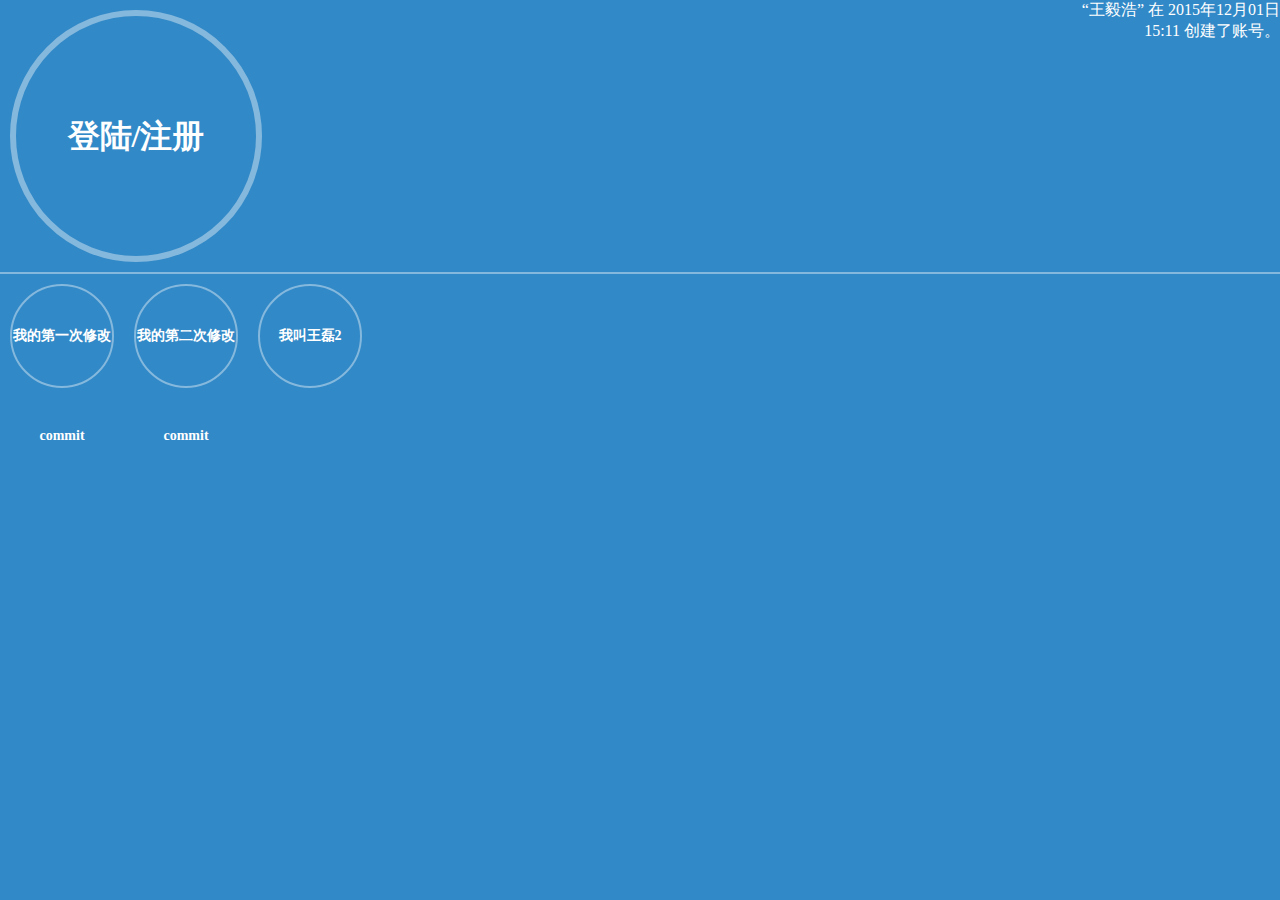
<file: index.html>
<!DOCTYPE html>
<head>
    <meta charset="utf-8">
    <meta name="viewport" content="width=device-width, initial-scale=1.0, maximum-scale=1.0, user-scalable=no">
    <meta name="description" content="玩个球，很无聊的网站，你可以在这里做广告，但只有这么点信息玩个球啊！"/>
    <meta name="keywords" content="玩个球，广告网站，格子网站"/>
    <link href="css/main.css" rel="stylesheet" type="text/css">
    <!--<script src="js/require-min.js" data-main="js/main" ></script>-->
</head>
<body>
<div class="topBar">
    <div class="myBall" id="myBall">登陆/注册</div>
    <ul class="publicScreen">
        <li>
            “王毅浩” 在 2015年12月01日 15:11 创建了账号。
        </li>
    </ul>
    <div class="clear"></div>
</div>
<div class="field">
    <div class="defaultBall">
        我的第一次修改commit
    </div>
    <div class="defaultBall">
        我的第二次修改commit
    </div>
    <div class="defaultBall">
        我叫王磊2
    </div>
</div>

</body>
</file>
<file: css/main.css>
*{
    margin: 0;
    padding: 0;
}
body{
    background-color:#3289c7 ;
}
.topBar{
    width: 100%;
    border-bottom:2px solid rgba(255,255,255,0.4);
    -webkit-user-select: none;
    -moz-user-select: none;
    -ms-user-select: none;
    user-select: none;
}
.myBall{
    width: 240px;
    height: 240px;
    border-radius: 50%;
    -webkit-border-radius: 50%;
    -o-border-radius: 50%;
    -ms-border-radius: 50%;
    -moz-border-radius: 50%;
    border: 6px solid rgba(255,255,255,0.4);
    cursor: pointer;
    font-size: 32px;
    font-weight: bold;
    color: #fff;
    text-align: center;
    line-height: 240px;
    margin: 10px;
    float: left;
}
.publicScreen{
    list-style: none;
    color: #fff;
    display: block;
    float: right;
    width: 200px;
    text-align: right;
}
.clear{
    clear: both;
    width: 0;
    height: 0;
}
.defaultBall{
    width: 100px;
    height: 100px;
    border-radius: 50%;
    -webkit-border-radius: 50%;
    -o-border-radius: 50%;
    -ms-border-radius: 50%;
    -moz-border-radius: 50%;
    border: 2px solid rgba(255,255,255,0.4);
    cursor: pointer;
    font-size: 14px;
    font-weight: bold;
    color: #fff;
    text-align: center;
    line-height: 100px;
    margin: 10px;
    float: left;
}
</file>
